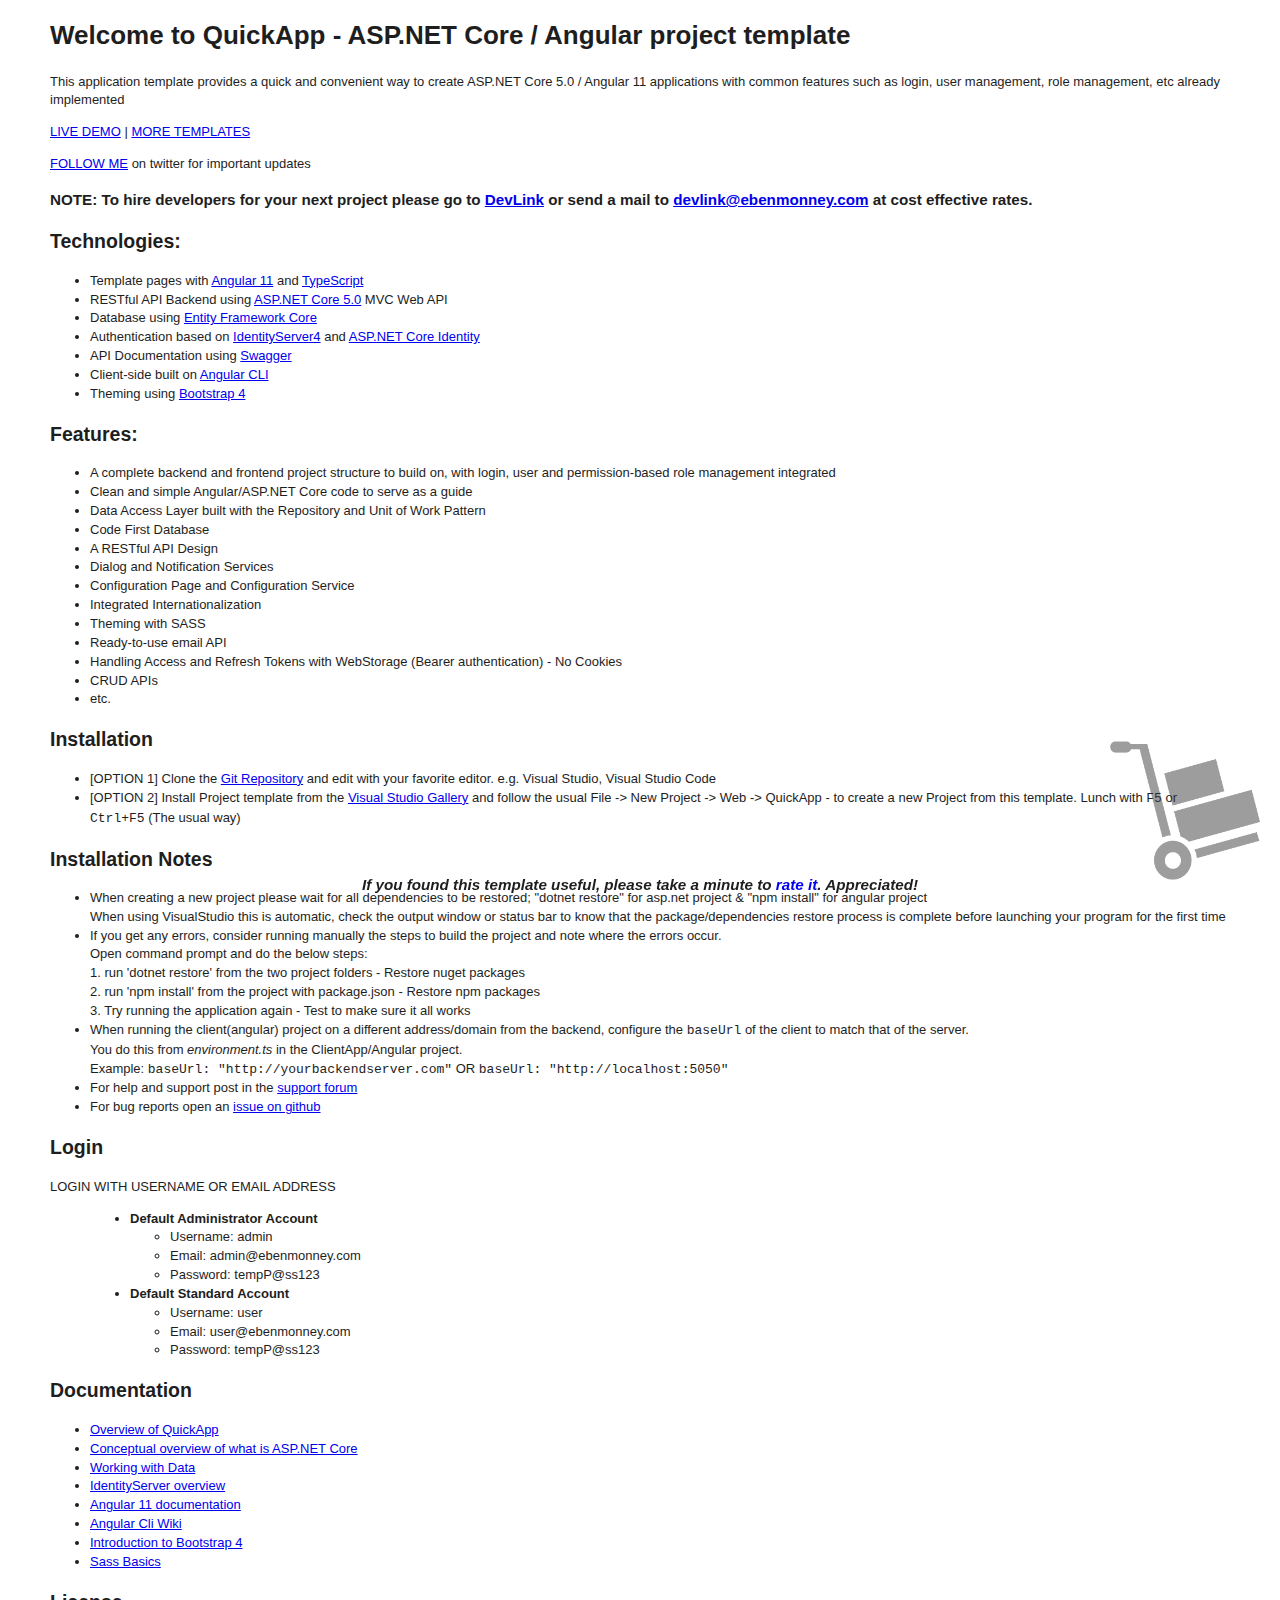
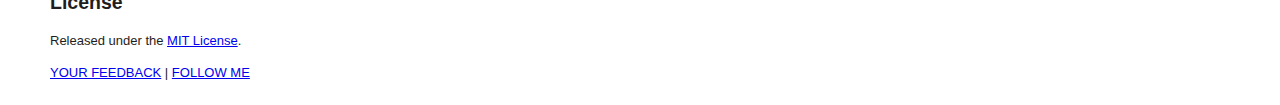
<file: EfficientFood.UI/EfficientFood.UI/ReadMe.html>
﻿<!DOCTYPE html>
<html>
<head>
    <meta charset='utf-8' />
    <title>QuickApp - ASPNET Core 5.0 / Angular 11 startup project template</title>
    <style type="text/css">
        body {
            margin: 0 50px 2em 50px;
            padding: 0;
            border: 0;
            color: #1E1E1E;
            font-size: 13px;
            font-family: "Segoe UI", Helvetica, Arial, sans-serif;
            line-height: 1.45;
        }

        .footer {
            position: fixed;
            height: 2em;
            bottom: 0px;
            left: 0px;
            right: 0px;
            margin: 0;
            padding: 0;
            text-align: center;
        }

            .footer h3 {
                margin: 0;
            }

            .footer a {
                text-decoration: none;
            }

        .logo {
            float: right
        }

            .logo img {
                position: fixed;
                margin: 0;
                right: 20px;
                bottom: 20px;
                height: 139px;
                width: 150px;
                border: 0;
                opacity: 0.5;
            }

                .logo img:hover {
                    opacity: 1.0;
                }
    </style>
</head>
<body>
    <div class="container">
        <div>
            <div class="logo">
                <a target="_blank" href="https://github.com/emonney/QuickApp">
                    <img alt="Logo" src="ClientApp/src/assets/images/logo-black.png" />
                </a>
            </div>
            <div>
                <h1 id="header"><strong>Welcome to QuickApp - ASP.NET Core / Angular project template</strong></h1>
                <p>
                    This application template provides a quick and convenient way to create ASP.NET Core 5.0 / Angular 11 applications with common features such as login, user management, role management, etc already implemented
                </p>
                <p>
                    <a target="_blank" href="http://quickapp.ebenmonney.com">LIVE DEMO</a> | <a target="_blank" href="https://www.ebenmonney.com/shop">MORE TEMPLATES</a>
                </p>
                <p>
                    <a target="_blank" href="https://twitter.com/kommand">FOLLOW ME</a> on twitter for important updates
                </p>
            </div>
        </div>
        <div>
            <h3 id="devlink">NOTE: To hire developers for your next project please go to <a href="https://www.ebenmonney.com/devlink" target="_blank">DevLink</a> or send a mail to <a target="_blank" href="mailto:devlink@ebenmonney.com">devlink@ebenmonney.com</a> at cost effective rates.</h3>
        </div>
        <div>
            <h2 id="technologies">Technologies:</h2>
            <ul>
                <li>Template pages with <a href="https://angular.io" target="_blank" rel="nofollow">Angular 11</a> and <a href="https://www.typescriptlang.org" target="_blank" rel="nofollow">TypeScript</a></li>
                <li>RESTful API Backend using <a href="https://docs.microsoft.com/en-us/aspnet/core" target="_blank" rel="nofollow">ASP.NET Core 5.0</a> MVC Web API</li>
                <li>Database using <a href="https://docs.microsoft.com/en-us/ef/core" target="_blank" rel="nofollow">Entity Framework Core</a></li>
                <li>Authentication based on <a href="http://docs.identityserver.io/en/release" target="_blank" rel="nofollow">IdentityServer4</a> and <a href="https://docs.microsoft.com/en-us/aspnet/core/security/authentication/identity-configuration?tabs=aspnetcore2x" target="_blank" rel="nofollow">ASP.NET Core Identity</a></li>
                <li>API Documentation using <a href="https://swagger.io" target="_blank" rel="nofollow">Swagger</a></li>
                <li>Client-side built on <a href="https://cli.angular.io" target="_blank" rel="nofollow">Angular CLI</a></li>
                <li>Theming using <a href="http://getbootstrap.com" target="_blank" rel="nofollow">Bootstrap 4</a></li>
            </ul>
        </div>
        <div>
            <h2 id="features">Features:</h2>
            <ul>
                <li>A complete backend and frontend project structure to build on, with login, user and permission-based role management integrated</li>
                <li>Clean and simple Angular/ASP.NET Core code to serve as a guide</li>
                <li>Data Access Layer built with the Repository and Unit of Work Pattern</li>
                <li>Code First Database</li>
                <li>A RESTful API Design</li>
                <li>Dialog and Notification Services</li>
                <li>Configuration Page and Configuration Service</li>
                <li>Integrated Internationalization</li>
                <li>Theming with SASS</li>
                <li>Ready-to-use email API</li>
                <li>Handling Access and Refresh Tokens with WebStorage (Bearer authentication) - No Cookies</li>
                <li>CRUD APIs</li>
                <li>etc.</li>
            </ul>
        </div>
        <div>
            <h2 id="installation">Installation</h2>
            <ul>
                <li>
                    [OPTION 1] Clone the <a target="_blank" href="https://github.com/emonney/QuickApp.git">Git Repository</a> and edit with your favorite editor. e.g. Visual Studio, Visual Studio Code
                </li>
                <li>
                    [OPTION 2] Install Project template from the <a target="_blank" href="https://marketplace.visualstudio.com/items?itemName=adentum.QuickApp-ASPNETCoreAngularXProjectTemplate">Visual Studio Gallery</a> and follow the usual File -&gt; New Project -&gt; Web -&gt; QuickApp - to create a new Project from this template.
                    Lunch with <code>F5</code> or <code>Ctrl+F5</code> (The usual way)
                </li>
            </ul>
        </div>
        <div>
            <h2 id="installation-notes">Installation Notes</h2>
            <ul>
                <li>
                    When creating a new project please wait for all dependencies to be restored; "dotnet restore" for asp.net project & "npm install" for angular project<br />
                    When using VisualStudio this is automatic, check the output window or status bar to know that the package/dependencies restore process is complete before launching your program for the first time
                </li>
                <li>
                    If you get any errors, consider running manually the steps to build the project and note where the errors occur.<br />
                    Open command prompt and do the below steps:<br />
                    1. run 'dotnet restore' from the two project folders - Restore nuget packages<br />
                    2. run 'npm install' from the project with package.json - Restore npm packages<br />
                    3. Try running the application again - Test to make sure it all works<br />
                </li>
                <li>
                    When running the client(angular) project on a different address/domain from the backend, configure the <code>baseUrl</code> of the client to match that of the server.<br />
                    You do this from <em>environment.ts</em> in the ClientApp/Angular project.<br />
                    Example: <code>baseUrl: &#34;http://yourbackendserver.com&#34;</code> OR <code>baseUrl: &#34;http://localhost:5050&#34;</code>
                </li>
                <li>
                    For help and support post in the <a target="_blank" href="https://www.ebenmonney.com/forum/?view=forum&id=14">support forum</a>
                </li>
                <li>
                    For bug reports open an <a target="_blank" href="https://github.com/emonney/QuickApp/issues">issue on github</a>
                </li>
            </ul>
        </div>
        <div>
            <h2 id="login">Login</h2>
            <p>LOGIN WITH USERNAME OR EMAIL ADDRESS</p>
            <blockquote>
                <ul>
                    <li>
                        <strong>Default Administrator Account</strong>
                        <ul>
                            <li>Username: admin</li>
                            <li>Email:    admin@ebenmonney.com</li>
                            <li>Password: tempP@ss123</li>
                        </ul>
                    </li>
                    <li>
                        <strong>Default Standard Account</strong>
                        <ul>
                            <li>Username: user</li>
                            <li>Email:    user@ebenmonney.com</li>
                            <li>Password: tempP@ss123</li>
                        </ul>
                    </li>
                </ul>
            </blockquote>
        </div>
        <div>
            <h2 id="documentation">Documentation</h2>
            <ul>
                <li><a target="_blank" href="https://www.ebenmonney.com/quickapp">Overview of QuickApp</a></li>
                <li><a target="_blank" href="https://go.microsoft.com/fwlink/?LinkId=518008">Conceptual overview of what is ASP.NET Core</a></li>
                <li><a target="_blank" href="https://docs.microsoft.com/en-us/ef/#pivot=efcore">Working with Data</a></li>
                <li><a target="_blank" href="http://docs.identityserver.io/en/release/intro/big_picture.html">IdentityServer overview</a></li>
                <li><a target="_blank" href="https://angular.io/docs">Angular 11 documentation</a></li>
                <li><a target="_blank" href="https://github.com/angular/angular-cli/wiki">Angular Cli Wiki</a></li>
                <li><a target="_blank" href="http://getbootstrap.com/docs/4.0/getting-started/introduction">Introduction to Bootstrap 4</a></li>
                <li><a target="_blank" href="http://sass-lang.com/guide">Sass Basics</a></li>
            </ul>
        </div>
        <div>
            <h2 id="license">License</h2>
            <p>Released under the <a target="_blank" href="https://github.com/emonney/QuickApp/blob/master/LICENSE">MIT License</a>.</p>
            <a target="_blank" href="mailto:contact@ebenmonney.com">YOUR FEEDBACK</a>
            |
            <a target="_blank" href="https://twitter.com/kommand">FOLLOW ME</a>
        </div>
        <div class="footer">
            <h3 id="rate-it">
                <em>
                    If you found this template useful, please take a minute to
                    <a target="_blank" href="https://marketplace.visualstudio.com/items?itemName=adentum.QuickApp-ASPNETCoreAngularXProjectTemplate#review-details">rate it</a>.
                    Appreciated!
                </em>
            </h3>
        </div>
    </div>
</body>
</html>
</file>
